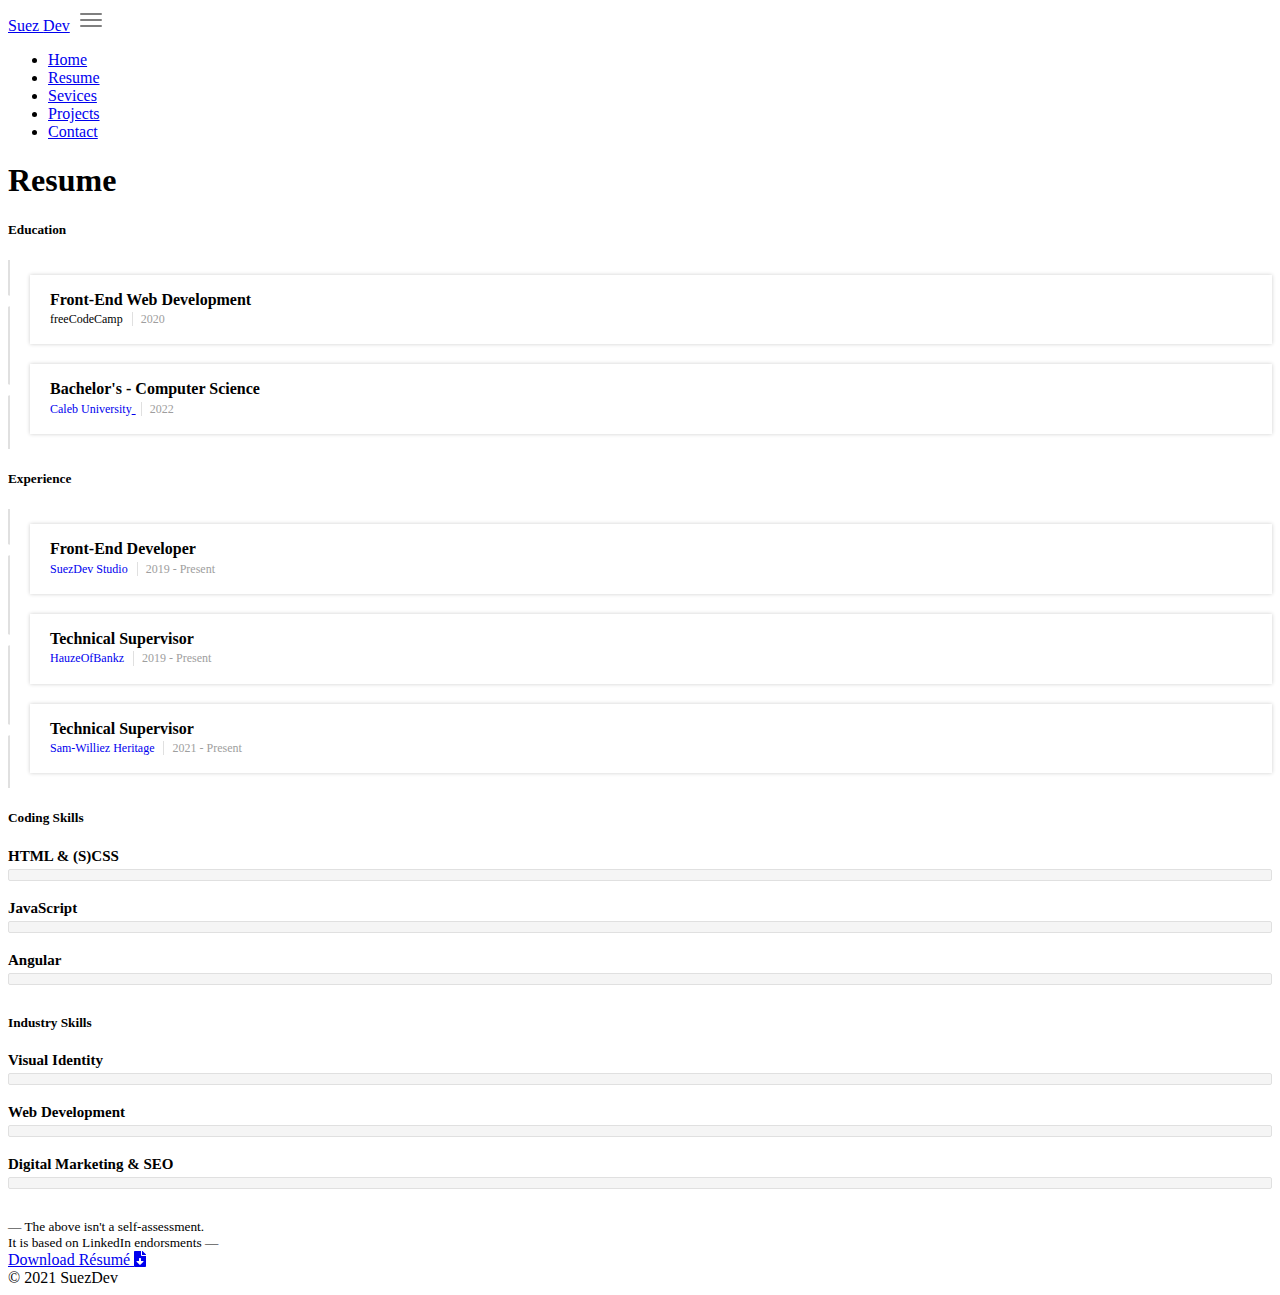
<file: resume.html>
<html lang="en" class="fontawesome-i2svg-active fontawesome-i2svg-complete">

<head>
  <meta charset="utf-8">
  <title>SuezDev — Front-End Developer</title>
  <meta name="description"
    content="I'm Gideon Olayode, a passionate Front-End Developer from Lagos, Nigeria. I focus on building clean and minimal user interfaces.">
  <base href="/">
  <meta name="viewport" content="width=device-width, initial-scale=1">
  <script src="js.js"></script>
  <style type="text/css">
    svg:not(:root).svg-inline--fa {
      overflow: visible
    }

    .svg-inline--fa {
      display: inline-block;
      font-size: inherit;
      height: 1em;
      overflow: visible;
      vertical-align: -.125em
    }

    .svg-inline--fa.fa-lg {
      vertical-align: -.225em
    }

    .svg-inline--fa.fa-w-1 {
      width: .0625em
    }

    .svg-inline--fa.fa-w-2 {
      width: .125em
    }

    .svg-inline--fa.fa-w-3 {
      width: .1875em
    }

    .svg-inline--fa.fa-w-4 {
      width: .25em
    }

    .svg-inline--fa.fa-w-5 {
      width: .3125em
    }

    .svg-inline--fa.fa-w-6 {
      width: .375em
    }

    .svg-inline--fa.fa-w-7 {
      width: .4375em
    }

    .svg-inline--fa.fa-w-8 {
      width: .5em
    }

    .svg-inline--fa.fa-w-9 {
      width: .5625em
    }

    .svg-inline--fa.fa-w-10 {
      width: .625em
    }

    .svg-inline--fa.fa-w-11 {
      width: .6875em
    }

    .svg-inline--fa.fa-w-12 {
      width: .75em
    }

    .svg-inline--fa.fa-w-13 {
      width: .8125em
    }

    .svg-inline--fa.fa-w-14 {
      width: .875em
    }

    .svg-inline--fa.fa-w-15 {
      width: .9375em
    }

    .svg-inline--fa.fa-w-16 {
      width: 1em
    }

    .svg-inline--fa.fa-w-17 {
      width: 1.0625em
    }

    .svg-inline--fa.fa-w-18 {
      width: 1.125em
    }

    .svg-inline--fa.fa-w-19 {
      width: 1.1875em
    }

    .svg-inline--fa.fa-w-20 {
      width: 1.25em
    }

    .svg-inline--fa.fa-pull-left {
      margin-right: .3em;
      width: auto
    }

    .svg-inline--fa.fa-pull-right {
      margin-left: .3em;
      width: auto
    }

    .svg-inline--fa.fa-border {
      height: 1.5em
    }

    .svg-inline--fa.fa-li {
      width: 2em
    }

    .svg-inline--fa.fa-fw {
      width: 1.25em
    }

    .fa-layers svg.svg-inline--fa {
      bottom: 0;
      left: 0;
      margin: auto;
      position: absolute;
      right: 0;
      top: 0
    }

    .fa-layers {
      display: inline-block;
      height: 1em;
      position: relative;
      text-align: center;
      vertical-align: -.125em;
      width: 1em
    }

    .fa-layers svg.svg-inline--fa {
      -webkit-transform-origin: center center;
      transform-origin: center center
    }

    .fa-layers-counter,
    .fa-layers-text {
      display: inline-block;
      position: absolute;
      text-align: center
    }

    .fa-layers-text {
      left: 50%;
      top: 50%;
      -webkit-transform: translate(-50%, -50%);
      transform: translate(-50%, -50%);
      -webkit-transform-origin: center center;
      transform-origin: center center
    }

    .fa-layers-counter {
      background-color: #ff253a;
      border-radius: 1em;
      -webkit-box-sizing: border-box;
      box-sizing: border-box;
      color: #fff;
      height: 1.5em;
      line-height: 1;
      max-width: 5em;
      min-width: 1.5em;
      overflow: hidden;
      padding: .25em;
      right: 0;
      text-overflow: ellipsis;
      top: 0;
      -webkit-transform: scale(.25);
      transform: scale(.25);
      -webkit-transform-origin: top right;
      transform-origin: top right
    }

    .fa-layers-bottom-right {
      bottom: 0;
      right: 0;
      top: auto;
      -webkit-transform: scale(.25);
      transform: scale(.25);
      -webkit-transform-origin: bottom right;
      transform-origin: bottom right
    }

    .fa-layers-bottom-left {
      bottom: 0;
      left: 0;
      right: auto;
      top: auto;
      -webkit-transform: scale(.25);
      transform: scale(.25);
      -webkit-transform-origin: bottom left;
      transform-origin: bottom left
    }

    .fa-layers-top-right {
      right: 0;
      top: 0;
      -webkit-transform: scale(.25);
      transform: scale(.25);
      -webkit-transform-origin: top right;
      transform-origin: top right
    }

    .fa-layers-top-left {
      left: 0;
      right: auto;
      top: 0;
      -webkit-transform: scale(.25);
      transform: scale(.25);
      -webkit-transform-origin: top left;
      transform-origin: top left
    }

    .fa-lg {
      font-size: 1.3333333333em;
      line-height: .75em;
      vertical-align: -.0667em
    }

    .fa-xs {
      font-size: .75em
    }

    .fa-sm {
      font-size: .875em
    }

    .fa-1x {
      font-size: 1em
    }

    .fa-2x {
      font-size: 2em
    }

    .fa-3x {
      font-size: 3em
    }

    .fa-4x {
      font-size: 4em
    }

    .fa-5x {
      font-size: 5em
    }

    .fa-6x {
      font-size: 6em
    }

    .fa-7x {
      font-size: 7em
    }

    .fa-8x {
      font-size: 8em
    }

    .fa-9x {
      font-size: 9em
    }

    .fa-10x {
      font-size: 10em
    }

    .fa-fw {
      text-align: center;
      width: 1.25em
    }

    .fa-ul {
      list-style-type: none;
      margin-left: 2.5em;
      padding-left: 0
    }

    .fa-ul>li {
      position: relative
    }

    .fa-li {
      left: -2em;
      position: absolute;
      text-align: center;
      width: 2em;
      line-height: inherit
    }

    .fa-border {
      border: solid .08em #eee;
      border-radius: .1em;
      padding: .2em .25em .15em
    }

    .fa-pull-left {
      float: left
    }

    .fa-pull-right {
      float: right
    }

    .fa.fa-pull-left,
    .fab.fa-pull-left,
    .fal.fa-pull-left,
    .far.fa-pull-left,
    .fas.fa-pull-left {
      margin-right: .3em
    }

    .fa.fa-pull-right,
    .fab.fa-pull-right,
    .fal.fa-pull-right,
    .far.fa-pull-right,
    .fas.fa-pull-right {
      margin-left: .3em
    }

    .fa-spin {
      -webkit-animation: fa-spin 2s infinite linear;
      animation: fa-spin 2s infinite linear
    }

    .fa-pulse {
      -webkit-animation: fa-spin 1s infinite steps(8);
      animation: fa-spin 1s infinite steps(8)
    }

    @-webkit-keyframes fa-spin {
      0% {
        -webkit-transform: rotate(0);
        transform: rotate(0)
      }

      100% {
        -webkit-transform: rotate(360deg);
        transform: rotate(360deg)
      }
    }

    @keyframes fa-spin {
      0% {
        -webkit-transform: rotate(0);
        transform: rotate(0)
      }

      100% {
        -webkit-transform: rotate(360deg);
        transform: rotate(360deg)
      }
    }

    .fa-rotate-90 {
      -webkit-transform: rotate(90deg);
      transform: rotate(90deg)
    }

    .fa-rotate-180 {
      -webkit-transform: rotate(180deg);
      transform: rotate(180deg)
    }

    .fa-rotate-270 {
      -webkit-transform: rotate(270deg);
      transform: rotate(270deg)
    }

    .fa-flip-horizontal {
      -webkit-transform: scale(-1, 1);
      transform: scale(-1, 1)
    }

    .fa-flip-vertical {
      -webkit-transform: scale(1, -1);
      transform: scale(1, -1)
    }

    .fa-flip-both,
    .fa-flip-horizontal.fa-flip-vertical {
      -webkit-transform: scale(-1, -1);
      transform: scale(-1, -1)
    }

    :root .fa-flip-both,
    :root .fa-flip-horizontal,
    :root .fa-flip-vertical,
    :root .fa-rotate-180,
    :root .fa-rotate-270,
    :root .fa-rotate-90 {
      -webkit-filter: none;
      filter: none
    }

    .fa-stack {
      display: inline-block;
      height: 2em;
      position: relative;
      width: 2.5em
    }

    .fa-stack-1x,
    .fa-stack-2x {
      bottom: 0;
      left: 0;
      margin: auto;
      position: absolute;
      right: 0;
      top: 0
    }

    .svg-inline--fa.fa-stack-1x {
      height: 1em;
      width: 1.25em
    }

    .svg-inline--fa.fa-stack-2x {
      height: 2em;
      width: 2.5em
    }

    .fa-inverse {
      color: #fff
    }

    .sr-only {
      border: 0;
      clip: rect(0, 0, 0, 0);
      height: 1px;
      margin: -1px;
      overflow: hidden;
      padding: 0;
      position: absolute;
      width: 1px
    }

    .sr-only-focusable:active,
    .sr-only-focusable:focus {
      clip: auto;
      height: auto;
      margin: 0;
      overflow: visible;
      position: static;
      width: auto
    }

    .svg-inline--fa .fa-primary {
      fill: var(--fa-primary-color, currentColor);
      opacity: 1;
      opacity: var(--fa-primary-opacity, 1)
    }

    .svg-inline--fa .fa-secondary {
      fill: var(--fa-secondary-color, currentColor);
      opacity: .4;
      opacity: var(--fa-secondary-opacity, .4)
    }

    .svg-inline--fa.fa-swap-opacity .fa-primary {
      opacity: .4;
      opacity: var(--fa-secondary-opacity, .4)
    }

    .svg-inline--fa.fa-swap-opacity .fa-secondary {
      opacity: 1;
      opacity: var(--fa-primary-opacity, 1)
    }

    .svg-inline--fa mask .fa-primary,
    .svg-inline--fa mask .fa-secondary {
      fill: #000
    }

    .fad.fa-inverse {
      color: #fff
    }
  </style>
  <link rel="icon" type="image/x-icon" href="favicon.ico">
  <link rel="manifest" href="manifest.webmanifest">
  <meta name="theme-color" content="#ffffff">
  <link rel="canonical" href="https://suezdev.in">
  <link rel="preconnect" href="https://d33wubrfki0l68.cloudfront.net">
  <link rel="preconnect" href="https://api.github.com">
  <link rel="preconnect" href="https://avatars1.githubusercontent.com">
  <link rel="stylesheet"
    href="https://d33wubrfki0l68.cloudfront.net/css/8e5437f699227c6ad2b9e44497f01613f322c9c8/styles.c2ec405de24325e77c4a.css">
  <!-- Primary Meta Tags -->
  <title>SuezDev — Front-End Developer</title>
  <meta name="title" content="SuezDev — Front-End Developer">
  <meta name="description" content="Hi there, I'm a passionate Front-End Developer from Lagos, Nigeria ">

  <!-- Open Graph / Facebook -->
  <meta property="og:type" content="website">
  <meta property="og:url" content="https://metatags.io/">
  <meta property="og:title" content="SuezDev — Front-End Developer">
  <meta property="og:description" content="Hi there, I'm a passionate Front-End Developer from Lagos, Nigeria ">
  <meta property="og:image"
    content="https://metatags.io/assets/meta-tags-16a33a6a8531e519cc0936fbba0ad904e52d35f34a46c97a2c9f6f7dd7d336f2.png">

  <!-- Twitter -->
  <meta property="twitter:card" content="summary_large_image">
  <meta property="twitter:url" content="https://metatags.io/">
  <meta property="twitter:title" content="SuezDev — Front-End Developer">
  <meta property="twitter:description" content="Hi there, I'm a passionate Front-End Developer from Lagos, Nigeria ">
  <meta property="twitter:image"
    content="https://metatags.io/assets/meta-tags-16a33a6a8531e519cc0936fbba0ad904e52d35f34a46c97a2c9f6f7dd7d336f2.png">

  <style>
    .app-loading {
      position: fixed;
      top: 47vh;
      width: 100%;
      text-align: center;
    }

    /* .app-loading .logo img {
      width: 75px;
      height: 75px;
      border-radius: 50%;
    } */

    .app-loading .spinner {
      height: 75px;
      width: 75px;
      animation: rotate 2s linear infinite;
      transform-origin: center center;
      position: absolute;
      top: 0;
      bottom: 0;
      left: 0;
      right: 0;
      margin: auto;
    }

    .app-loading .spinner .path {
      stroke-dasharray: 1, 200;
      stroke-dashoffset: 0;
      animation: dash 1.5s ease-in-out infinite;
      stroke-linecap: round;
      stroke: #2196f3;
    }

    @keyframes rotate {
      100% {
        transform: rotate(360deg);
      }
    }

    @keyframes dash {
      0% {
        stroke-dasharray: 1, 200;
        stroke-dashoffset: 0;
      }

      50% {
        stroke-dasharray: 89, 200;
        stroke-dashoffset: -35px;
      }

      100% {
        stroke-dasharray: 89, 200;
        stroke-dashoffset: -124px;
      }
    }
  </style>
  <style>
    .navbar-toggler[_ngcontent-osy-c5] {
      background: none;
      border: none
    }

    .navbar-toggler[_ngcontent-osy-c5]:active,
    .navbar-toggler[_ngcontent-osy-c5]:focus {
      outline: 0
    }

    .navbar-toggler[_ngcontent-osy-c5] .icon-bar[_ngcontent-osy-c5] {
      background: #7f7f7f;
      display: block;
      width: 22px;
      height: 2px;
      border-radius: 1px;
      margin: 4px 0;
      transition: all .25s
    }

    .navbar-toggler[_ngcontent-osy-c5] .icon-bar[_ngcontent-osy-c5]:first-of-type {
      transform: rotate(45deg);
      transform-origin: 10% 10%
    }

    .navbar-toggler[_ngcontent-osy-c5] .icon-bar[_ngcontent-osy-c5]:nth-of-type(2) {
      opacity: 0;
      filter: alpha(opacity=0)
    }

    .navbar-toggler[_ngcontent-osy-c5] .icon-bar[_ngcontent-osy-c5]:nth-of-type(3) {
      transform: rotate(-45deg);
      transform-origin: 10% 90%
    }

    .navbar-toggler.collapsed[_ngcontent-osy-c5] .icon-bar[_ngcontent-osy-c5]:first-of-type {
      transform: rotate(0)
    }

    .navbar-toggler.collapsed[_ngcontent-osy-c5] .icon-bar[_ngcontent-osy-c5]:nth-of-type(2) {
      opacity: 1;
      filter: alpha(opacity=100)
    }

    .navbar-toggler.collapsed[_ngcontent-osy-c5] .icon-bar[_ngcontent-osy-c5]:nth-of-type(3) {
      transform: rotate(0)
    }
  </style>
  <style>
    .timeline[_ngcontent-osy-c7] {
      border-left: 2px solid #e0e0e0;
      padding: 15px 0
    }

    .timeline[_ngcontent-osy-c7] .timeline-item[_ngcontent-osy-c7] {
      position: relative;
      padding: 15px 20px 10px;
      margin-left: 20px;
      margin-bottom: 20px;
      background-color: #fff;
      border-left: 2px solid var(--primary);
      box-shadow: 0 0 4px rgba(0, 0, 0, .2)
    }

    .timeline[_ngcontent-osy-c7] .timeline-item[_ngcontent-osy-c7]:hover {
      box-shadow: 0 4px 16px rgba(0, 0, 0, .2)
    }

    .timeline[_ngcontent-osy-c7] .timeline-item[_ngcontent-osy-c7]:last-child {
      margin-bottom: 0
    }

    .timeline[_ngcontent-osy-c7] .timeline-item[_ngcontent-osy-c7]:before {
      content: "";
      display: inline-block;
      position: absolute;
      background-color: #fff;
      border-radius: 10px;
      width: 12px;
      height: 12px;
      top: 20px;
      left: -29px;
      border: 2px solid var(--primary);
      z-index: 2
    }

    .timeline[_ngcontent-osy-c7] .timeline-item[_ngcontent-osy-c7]:after {
      content: "";
      display: inline-block;
      position: absolute;
      background-color: var(--primary);
      border-radius: 10px;
      width: 29px;
      height: 2px;
      top: 25px;
      left: -29px;
      z-index: 1
    }

    .timeline[_ngcontent-osy-c7] .timeline-item[_ngcontent-osy-c7] .item-title[_ngcontent-osy-c7] {
      display: block;
      margin: 0;
      font-size: 16px;
      font-weight: 600;
      line-height: 1.2em
    }

    .timeline[_ngcontent-osy-c7] .timeline-item[_ngcontent-osy-c7] .item-period[_ngcontent-osy-c7] {
      display: inline-block;
      font-size: 12px;
      line-height: 1.2em;
      color: var(--primary);
      margin-bottom: 8px
    }

    .timeline[_ngcontent-osy-c7] .timeline-item[_ngcontent-osy-c7] .item-small[_ngcontent-osy-c7] {
      display: inline-block;
      font-size: 12px;
      line-height: 1.2em;
      color: #9e9e9e;
      margin-left: 5px;
      margin-bottom: 8px;
      padding-left: 8px;
      border-left: 1px solid #e0e0e0
    }

    .skills-info[_ngcontent-osy-c7] {
      margin-bottom: 30px
    }

    .skills-info[_ngcontent-osy-c7] h4[_ngcontent-osy-c7] {
      font-size: 15px;
      font-weight: 600;
      line-height: 1em;
      position: relative;
      margin: 20px 0 5px
    }

    .skill-container[_ngcontent-osy-c7] {
      background-color: #f5f5f5;
      border-radius: 2px;
      border: 1px solid #e0e0e0;
      box-sizing: border-box;
      height: 12px;
      margin-bottom: 12px;
      width: 100%;
      overflow: hidden
    }

    .skill-percentage[_ngcontent-osy-c7] {
      background-color: var(--primary);
      border-radius: 2px;
      height: 10px;
      padding: 0
    }
  </style>
</head>

<body>
  <app-root _nghost-osy-c5="" ng-version="10.0.0-rc.2">
    <section _ngcontent-osy-c5="" id="header">
      <nav _ngcontent-osy-c5="" id="mainNavbar"
        class="navbar navbar-expand-lg fixed-top navbar-light py-lg-4 bg-white nav-shadow">
        <div _ngcontent-osy-c5="" class="container">
          <span _ngcontent-osy-c5="" data-toggle="collapse" data-target=".navbar-collapse.show" class="mx-auto"><a
              _ngcontent-osy-c5="" routerlink="" class="navbar-brand font-weight-bold ml-5 mr-0 mx-lg-0" href="/">Suez
              <span _ngcontent-osy-c5="" class="primary-color">Dev</span></a></span>
          <button _ngcontent-osy-c5=""onclick="myFunction() id="nav-toggler-button" type="button" data-toggle="collapse"
            data-target="#navbarSupportedContent" aria-controls="navbarSupportedContent" aria-expanded="false"
            aria-label="Toggle Navigation" class="navbar-toggler collapsed"><span _ngcontent-osy-c5=""
              class="icon-bar"></span><span _ngcontent-osy-c5="" class="icon-bar"></span><span _ngcontent-osy-c5=""
              class="icon-bar"></span></button>
          <div _ngcontent-osy-c5="" id="navbarSupportedContent" class="collapse navbar-collapse">
            <ul _ngcontent-osy-c5="" class="navbar-nav ml-auto py-4 py-lg-0 text-center">
              <li _ngcontent-osy-c5="" data-toggle="collapse" data-target=".navbar-collapse.show"
                class="nav-item mr-lg-4"><a _ngcontent-osy-c5="" routerlinkactive="active" routerlink=""
                  aria-controls="home" aria-selected="false" class="nav-link" href="/">Home</a></li>
              <li _ngcontent-osy-c5="" data-toggle="collapse" data-target=".navbar-collapse.show"
                class="nav-item mr-lg-4"><a _ngcontent-osy-c5="" routerlinkactive="active" routerlink="/resume.html"
                  aria-controls="resume" aria-selected="false" class="nav-link active" href="../resume.html">Resume</a></li>
              <li _ngcontent-osy-c5="" data-toggle="collapse" data-target=".navbar-collapse.show"
                class="nav-item mr-lg-4"><a _ngcontent-osy-c5="" routerlinkactive="active" routerlink="/services.html"
                  aria-controls="services" aria-selected="false" class="nav-link" href="../services.html">Sevices</a></li>
              <li _ngcontent-osy-c5="" data-toggle="collapse" data-target=".navbar-collapse.show"
                class="nav-item mr-lg-4"><a _ngcontent-osy-c5="" routerlinkactive="active" routerlink="/projects.html"
                  aria-controls="projects" aria-selected="false" class="nav-link" href="/projects.html">Projects</a></li>
              <li _ngcontent-osy-c5="" data-toggle="collapse" data-target=".navbar-collapse.show" class="nav-item"><a
                  _ngcontent-osy-c5="" routerlinkactive="active" routerlink="/contact.html" aria-controls="contact"
                  aria-selected="false" class="nav-link pr-lg-0" href="/contact.html">Contact</a></li>
            </ul>
          </div>
        </div>
      </nav>
    </section>
    <section _ngcontent-osy-c5="" id="main">
      <div _ngcontent-osy-c5="" id="nav-tabContent" class="tab-content">
        <router-outlet _ngcontent-osy-c5=""></router-outlet>
        <app-resume _nghost-osy-c7="">
          <div _ngcontent-osy-c7="" id="resume" class="container">
            <div _ngcontent-osy-c7="" class="card main-card pb-3">
              <div _ngcontent-osy-c7="" class="card-header p-5 mb-0">
                <div _ngcontent-osy-c7="" class="text-center">
                  <h1 _ngcontent-osy-c7="" class="primary-title m-0">Resume</h1>
                </div>
              </div>
              <div _ngcontent-osy-c7="" class="card-body mt-3 p-5">
                <div _ngcontent-osy-c7="" class="row">
                  <div _ngcontent-osy-c7="" class="col-12 col-lg-6 mb-5 mb-lg-0 pr-lg-4">
                    <div _ngcontent-osy-c7="" class="block">
                      <div _ngcontent-osy-c7="" class="block-title">
                        <h5 _ngcontent-osy-c7="" class="font-weight-bold mb-3">Education</h5>
                      </div>
                      <div _ngcontent-osy-c7="" class="timeline">
                        <div _ngcontent-osy-c7="" class="timeline-item rounded">
                          <h4 _ngcontent-osy-c7="" class="item-title">Front-End Web Development</h4>
                          <span _ngcontent-osy-c7="" class="item-period">freeCodeCamp</span>
                          <span _ngcontent-osy-c7="" class="item-small">2020</span>
                        </div>
                        <div _ngcontent-osy-c7="" class="timeline-item rounded">
                          <h4 _ngcontent-osy-c7="" class="item-title">Bachelor's - Computer Science</h4>
                          <a href="http://"><span _ngcontent-osy-c7="" class="item-period">Caleb University</span>
                          </a>
                          <span _ngcontent-osy-c7="" class="item-small">2022</span>
                        </div>
                      </div>
                    </div>
                  </div>
                  <div _ngcontent-osy-c7="" class="col-12 col-lg-6 mb-5 pb-3 pl-lg-4">
                    <div _ngcontent-osy-c7="" class="block">
                      <div _ngcontent-osy-c7="" class="block-title">
                        <h5 _ngcontent-osy-c7="" class="font-weight-bold mb-3">Experience</h5>
                      </div>
                      <div _ngcontent-osy-c7="" class="timeline">
                        <div _ngcontent-osy-c7="" class="timeline-item rounded">
                          <h4 _ngcontent-osy-c7="" class="item-title">Front-End Developer</h4>
                          <a href="http://"><span _ngcontent-osy-c7="" class="item-period">SuezDev Studio</span></a>
                          <span _ngcontent-osy-c7="" class="item-small">2019 - Present</span>
                        </div>
                        <div _ngcontent-osy-c7="" class="timeline-item rounded">
                          <h4 _ngcontent-osy-c7="" class="item-title">Technical Supervisor</h4>
                          <a href="http://"><span _ngcontent-osy-c7="" class="item-period">HauzeOfBankz</span></a>
                          <span _ngcontent-osy-c7="" class="item-small">2019 - Present</span>
                        </div>
                        <div _ngcontent-osy-c7="" class="timeline-item rounded">
                          <h4 _ngcontent-osy-c7="" class="item-title">Technical Supervisor</h4>
                          <a href="http://"><span _ngcontent-osy-c7="" class="item-period">Sam-Williez Heritage</span></a>
                          <span _ngcontent-osy-c7="" class="item-small">2021 - Present</span>
                        </div>
                      </div>
                    </div>
                  </div>
                </div>
                <div _ngcontent-osy-c7="" class="row">
                  <div _ngcontent-osy-c7="" class="col-12 col-lg-6 pr-lg-4">
                    <div _ngcontent-osy-c7="" class="block">
                      <div _ngcontent-osy-c7="" class="block-title">
                        <h5 _ngcontent-osy-c7="" class="font-weight-bold mb-3"> Coding <span _ngcontent-osy-c7=""
                            class="text-primary">Skills</span></h5>
                      </div>
                      <div _ngcontent-osy-c7="" class="skills-info">
                        <h4 _ngcontent-osy-c7="">HTML &amp; (S)CSS</h4>
                        <div _ngcontent-osy-c7="" class="skill-container">
                          <div _ngcontent-osy-c7="" class="skill-percentage" style="width: 90%;"></div>
                        </div>
                        <h4 _ngcontent-osy-c7="">JavaScript</h4>
                        <div _ngcontent-osy-c7="" class="skill-container">
                          <div _ngcontent-osy-c7="" class="skill-percentage" style="width: 55%;"></div>
                        </div>
                        <h4 _ngcontent-osy-c7="">Angular</h4>
                        <div _ngcontent-osy-c7="" class="skill-container">
                          <div _ngcontent-osy-c7="" class="skill-percentage" style="width: 65%;"></div>
                        </div>
                      </div>
                    </div>
                  </div>
                  <div _ngcontent-osy-c7="" class="col-sm-6 col-md-6 col-lg-6 mb-4 mb-lg-0 pl-lg-4">
                    <div _ngcontent-osy-c7="" class="block">
                      <div _ngcontent-osy-c7="" class="block-title">
                        <h5 _ngcontent-osy-c7="" class="font-weight-bold mb-3"> Industry <span _ngcontent-osy-c7=""
                            class="text-primary">Skills</span></h5>
                      </div>
                      <div _ngcontent-osy-c7="" class="skills-info">
                        <h4 _ngcontent-osy-c7="">Visual Identity</h4>
                        <div _ngcontent-osy-c7="" class="skill-container">
                          <div _ngcontent-osy-c7="" class="skill-percentage" style="width: 75%;"></div>
                        </div>
                        <h4 _ngcontent-osy-c7="">Web Development</h4>
                        <div _ngcontent-osy-c7="" class="skill-container">
                          <div _ngcontent-osy-c7="" class="skill-percentage" style="width: 90%;"></div>
                        </div>
                        <h4 _ngcontent-osy-c7="">Digital Marketing &amp; SEO</h4>
                        <div _ngcontent-osy-c7="" class="skill-container">
                          <div _ngcontent-osy-c7="" class="skill-percentage" style="width: 85%;"></div>
                        </div>
                      </div>
                    </div>
                  </div>
                </div>
                <div _ngcontent-osy-c7="" class="text-center">
                  <div _ngcontent-osy-c7="" class="text-secondary">
                    <small _ngcontent-osy-c7="">— The above isn't a self-assessment. <br _ngcontent-osy-c7=""
                        class="d-block d-lg-none"> It is based on LinkedIn endorsments —</small>
                  </div>
                  <a _ngcontent-osy-c7="" href="/assets/docs/suezdev.pdf" download=""
                    class="btn btn-primary py-2 px-3 mt-5">Download Résumé
                    <svg _ngcontent-osy-c7="" class="svg-inline--fa fa-file-download fa-w-12 ml-2" aria-hidden="true"
                      focusable="false" data-prefix="fas" data-icon="file-download" role="img"
                      xmlns="http://www.w3.org/2000/svg" viewbox="0 0 384 512" data-fa-i2svg="">
                      <path fill="currentColor"
                        d="M224 136V0H24C10.7 0 0 10.7 0 24v464c0 13.3 10.7 24 24 24h336c13.3 0 24-10.7 24-24V160H248c-13.2 0-24-10.8-24-24zm76.45 211.36l-96.42 95.7c-6.65 6.61-17.39 6.61-24.04 0l-96.42-95.7C73.42 337.29 80.54 320 94.82 320H160v-80c0-8.84 7.16-16 16-16h32c8.84 0 16 7.16 16 16v80h65.18c14.28 0 21.4 17.29 11.27 27.36zM377 105L279.1 7c-4.5-4.5-10.6-7-17-7H256v128h128v-6.1c0-6.3-2.5-12.4-7-16.9z">
                      </path>
                    </svg>
                    <!-- <i _ngcontent-osy-c7="" class="ml-2 fa fas fa-file-download"></i> --></a>
                </div>
              </div>
            </div>
          </div>
        </app-resume>
        <!---->
      </div>
    </section>
    <section _ngcontent-osy-c5="" id="footer" class="text-center fixed-bottom mb-4">
      © 2021 SuezDev
    </section>
  </app-root>
  <noscript>
    Please enable JavaScript to continue using this application.
  </noscript>
</body>

</html>
</file>
